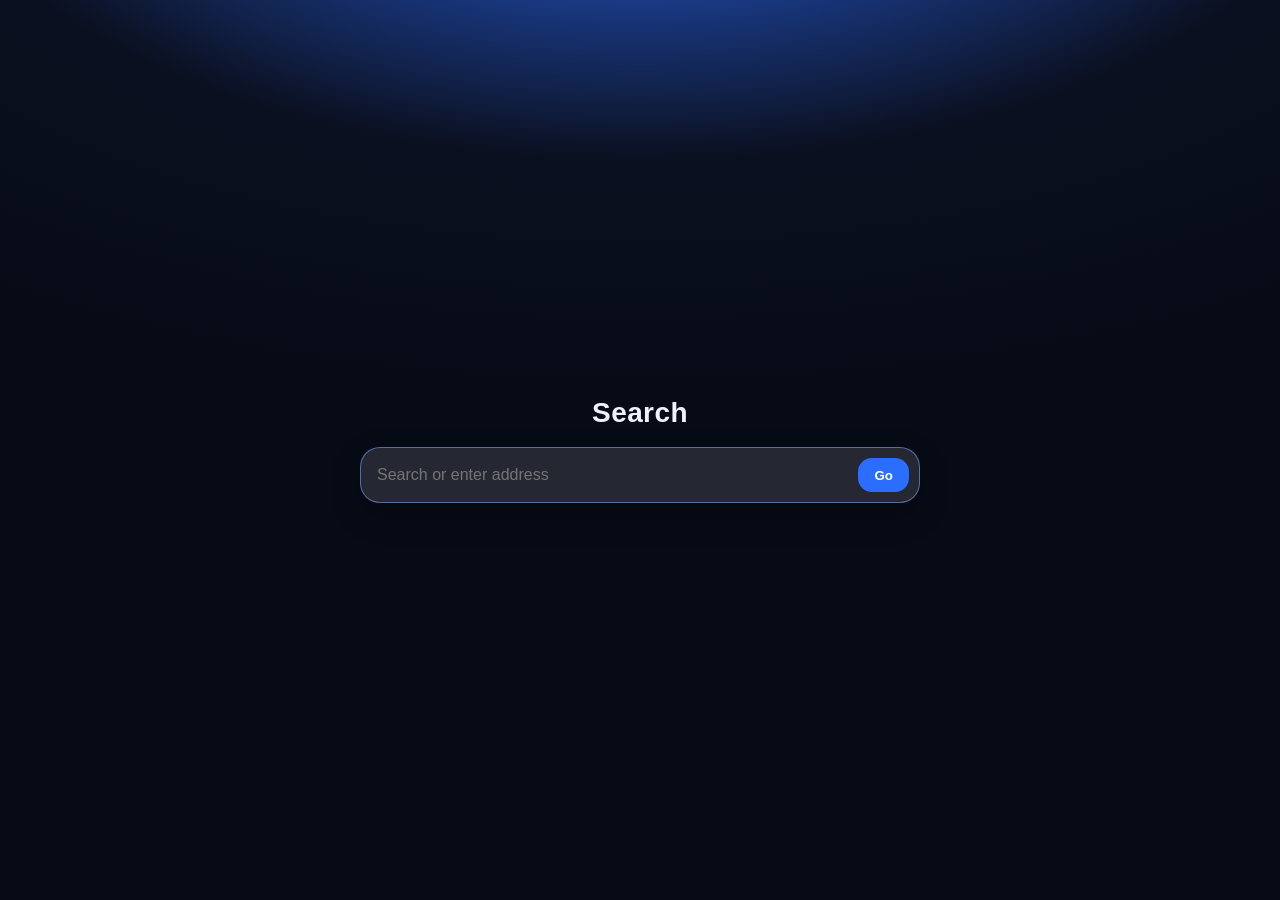
<file: app/src/main/assets/browser_home.html>
<!doctype html>
<html lang="en">
  <head>
    <meta charset="utf-8" />
    <meta name="viewport" content="width=device-width, initial-scale=1" />
    <title>Search</title>
    <style>
      :root {
        color-scheme: dark;
      }
      body {
        margin: 0;
        font-family: -apple-system, BlinkMacSystemFont, "Segoe UI", sans-serif;
        background: radial-gradient(1200px 600px at 50% -200px, #2b6dff 0%, #0b1020 60%, #070b16 100%);
        color: #eef2ff;
        min-height: 100vh;
        display: grid;
        place-items: center;
      }
      .wrap {
        width: min(560px, 92vw);
        text-align: center;
      }
      h1 {
        font-weight: 600;
        font-size: 28px;
        margin: 0 0 18px;
        letter-spacing: 0.4px;
      }
      .bar {
        display: flex;
        gap: 10px;
        background: rgba(255, 255, 255, 0.12);
        border: 1px solid rgba(120, 170, 255, 0.55);
        border-radius: 20px;
        padding: 10px;
        box-shadow: 0 12px 30px rgba(0, 0, 0, 0.25);
      }
      input {
        flex: 1;
        background: transparent;
        border: none;
        outline: none;
        color: #fff;
        font-size: 16px;
        padding: 8px 6px;
      }
      button {
        border: none;
        border-radius: 14px;
        padding: 8px 16px;
        background: #2b6dff;
        color: #fff;
        font-weight: 600;
      }
      button:active {
        transform: translateY(1px);
      }
    </style>
  </head>
  <body>
    <div class="wrap">
      <h1>Search</h1>
      <form class="bar" onsubmit="go(); return false;">
        <input id="q" placeholder="Search or enter address" autocomplete="off" />
        <button type="submit">Go</button>
      </form>
    </div>
    <script>
      function go() {
        var input = document.getElementById("q").value.trim();
        if (!input) return;
        var lower = input.toLowerCase();
        var url = input;
        if (lower.startsWith("http://") || lower.startsWith("https://")) {
          url = input;
        } else if (lower.indexOf("://") >= 0) {
          url = input;
        } else if (input.indexOf(" ") >= 0 || (input.indexOf(".") === -1 && input.indexOf(":") === -1 && input !== "localhost")) {
          url = "https://duckduckgo.com/?q=" + encodeURIComponent(input);
        } else {
          url = "https://" + input;
        }
        location.href = url;
      }
    </script>
  </body>
</html>
</file>
